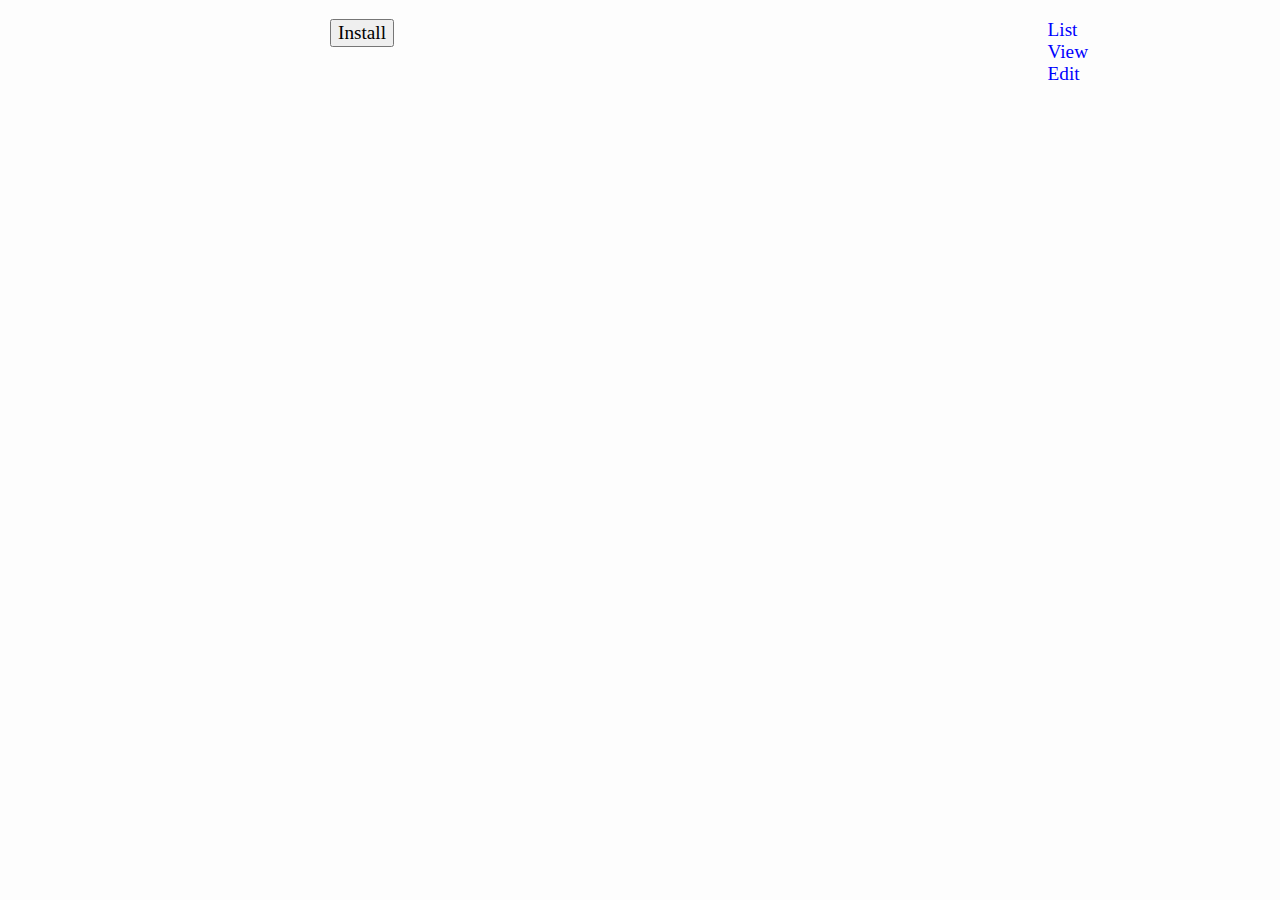
<file: index.html>
<!doctype html>
<html lang=en-US>

<head>
    <meta charset='utf-8'>
    <title>The Air Horner</title>
    <meta http-equiv='X-UA-Compatible' content='IE=edge'>
    <meta name='description' content='An Air horn. Probably the best air horn web app there is.'>
    <meta name='viewport' content='width=device-width, initial-scale=1'>
    <link rel='canonical' href='https://airhorner.com/'>
    <link rel='manifest' href='manifest.json'>
    <meta name='mobile-web-app-capable' content='yes'>
    <meta name='apple-mobile-web-app-capable' content='yes'>
    <meta name='application-name' content='Air Horner'>
    <meta name='apple-mobile-web-app-status-bar-style' content='black'>
    <meta name='apple-mobile-web-app-title' content='Air Horner'>
    <link rel='icon' sizes='192x192' href='/images/touch/Airhorner_192.png'>
    <link rel='apple-touch-icon' href='/images/touch/Airhorner_192.png'>
    <meta name='msapplication-TileImage' content='/images/touch/Airhorner_144.png'>
    <meta name='msapplication-TileColor' content='#2196F3'>
    <meta name='theme-color' content='#2196F3'>
    <meta property='og:title' content='Air Horn'>
    <meta property='og:type' content='website'>
    <meta property='og:image' content='https://airhorner.com/images/touch/Airhorner_192.png'>
    <meta property='og:url' content='https://airhorner.com/'>
    <meta property='og:description'
        content='The best and easiest Air Horn web app there is. No install just use it right away in your browser!'>
    <meta name='twitter:card' content='summary'>
    <meta name='twitter:url' content='https://airhorner.com/'>
    <meta name='twitter:title' content='Air Horn'>
    <meta name='twitter:description'
        content='The best and easiest Air Horn web app there is. No install just use it right away in your browser!'>
    <meta name='twitter:image' content='https://airhorner.com/images/touch/Airhorner_192.png'>
    <meta name='twitter:creator' content='@paul_kinlan'>
    <link rel='stylesheet' href='style.css'>
    <script src='/js/pwacompat.min.js' async></script>
</head>

<body>

    <main>

        <span class="fr fonty">
            <a id='listlink'>List</a><br>
            <a id='viewlink'>View</a><br>
            <a id='editlink'>Edit</a>
        </span>
        <div class="fonty" id="rendered">

        </div>

        <textarea class="writing" id="editable" style="-webkit-user-select:text;display:none;" rows=110
            placeholder="Click here and start writing" autofocus>
# this is a test
 
*some test*
        </textarea>

        <div id='installer'>
            <button class='button'>Install</button>
        </div>
    </main>


    <script src="/js/lz-string.js"></script>
    <script src="/js/pako.min.js"></script>
    <script src="/js/crypto-js.min.js"></script>
    <script src="/js/lunr.min.js"></script>
    <script src="/js/localforage.js"></script>
    <script src="/js/showdown.min.js"></script>
    <script>
        if ('serviceWorker' in navigator) {
            navigator.serviceWorker.register('/sw.js', {
                    scope: '/'
                })
                .then(function (registration) {
                    console.log('Service Worker Registered');
                });
            navigator.serviceWorker.ready.then(function (registration) {
                console.log('Service Worker Ready');
            });
        }
    </script>
    <script>
        // replace all function
        String.prototype.replaceAll = function (search, replacement) {
            var target = this;
            return target.replace(new RegExp(search, 'g'), replacement);
        };



        // Feel free to change the drivers order :)
        localforage.setDriver([
            localforage.INDEXEDDB,
            localforage.WEBSQL,
            localforage.LOCALSTORAGE
        ]).then(function () {
            var key = 'STORE_KEY';
            // var value = 'What we save offline';
            var value = 'asdf';
            value[0] = 65
            // var value = undefined;
            var UNKNOWN_KEY = 'unknown_key';

            localforage.setItem(key, value, function () {
                console.log('Using:' + localforage.driver());
                console.log('Saved: ' + value);

                localforage.getItem(key).then(function (readValue) {
                    console.log('Read: ', readValue);
                });

                // Since this key hasn't been set yet, we'll get a null value
                localforage.getItem(UNKNOWN_KEY, function (err, readValue) {
                    console.log('Result of reading ' + UNKNOWN_KEY, readValue);
                });
            });
        });

        var CY = {};
        CY.debounce = function (func, wait, immediate) {
            var timeout;
            return function () {
                var context = this,
                    args = arguments;
                var later = function () {
                    timeout = null;
                    if (!immediate) {
                        func.apply(context, args);
                    }
                };
                var callNow = immediate && !timeout;
                clearTimeout(timeout);
                timeout = setTimeout(later, wait || 200);
                if (callNow) {
                    func.apply(context, args);
                }
            };
        };

        CY.contentEdited = function () {
            // console.log('edited');
            var markdown = document.getElementById("editable").value.replaceAll("<br>", "\n");
            c = new showdown.Converter()
            document.getElementById("rendered").innerHTML = c.makeHtml(markdown);
        };
        document.getElementById("editable").addEventListener('input', CY.debounce(CY.contentEdited, 200));


        CY.loadEditor = function () {
            document.getElementById("rendered").style.display = 'none'; // needed to add brs at end
            document.getElementById("editable").style.display = 'inline-block'; // needed to add brs at end
            document.getElementById("editable").focus();
            // autoExpand(document.getElementById("editable"));
        };

        CY.hideEditor = function () {
            document.getElementById("editable").style.display = 'none'; // needed to add brs at end
            document.getElementById("rendered").style.display = 'inline-block'; // needed to add brs at end
        };


        editlink = document.getElementById("editlink")
        if (editlink != null) {
            editlink.addEventListener("click", CY.loadEditor);
        }
        viewlink = document.getElementById("viewlink")
        if (viewlink != null) {
            viewlink.addEventListener("click", CY.hideEditor);
        }



        var documents = [{
            "name": "Lunr",
            "text": "Like Solr, but much smaller, and not as bright."
        }, {
            "name": "React",
            "text": "A JavaScript library for building user interfaces."
        }, {
            "name": "Lodash",
            "text": "A modern JavaScript utility library delivering modularity, performance & extras."
        }]
        var idx = lunr(function () {
            this.ref('name')
            this.field('text')

            documents.forEach(function (doc) {
                this.add(doc)
            }, this)
        })

        idx.search("bright")





        // Encrypt
        var ciphertext = CryptoJS.AES.encrypt('my message', 'secret key 123');

        // Decrypt
        var bytes = CryptoJS.AES.decrypt(ciphertext.toString(), 'secret key 123');
        var plaintext = bytes.toString(CryptoJS.enc.Utf8);


        // compression 
        str =
            "😀 😁 😂 🤣 😃 😄 😅 😆 😉 😊 😋 😎 😍 The passage experienced a surge in popularity during the 1960s when Letraset used it on their dry-transfer sheets, and again during the 90s as desktop publishers bundled the text with their software. Today it's seen all around the web; on templates, websites, and stock designs. Use our generator to get your own, or read on for the authoritative history of lorem ipsum.  There are many variations of passages of Lorem Ipsum available, but the majority have suffered alteration in some form, by injected humour, or randomised words which don't look even slightly believable. If you are going to use a passage of Lorem Ipsum, you need to be sure there isn't anything embarrassing hidden in the middle of text. All the Lorem Ipsum generators on the Internet tend to repeat predefined chunks as necessary, making this the first true generator on the Internet. It uses a dictionary of over 200 Latin words, combined with a handful of model sentence structures, to generate Lorem Ipsum which looks reasonable. The generated Lorem Ipsum is therefore always free from repetition, injected humour, or non-characteristic words etc."
        c = btoa(pako.deflate(str, {
            to: 'string',
            level: 6,
        }));
        d = pako.inflate(atob(c), {
            to: 'string'
        })
        console.log(str.length)
        console.log(c.length)
        console.log(d);





        var compressed = LZString.compressToUTF16(str);
        console.log("Size of compressed sample is: " + compressed.length);
        localStorage.setItem("myData", compressed);


        localforage.setItem("test1", compressed, function () {
            localforage.getItem("test1").then(function (readValue) {
                string = LZString.decompressFromUTF16(readValue);
                console.log("Sample is: " + string);
            });

        });


        ciphertext = CryptoJS.AES.encrypt(LZString.compressToBase64(str), 'secret key 123');

        // Decrypt
        bytes = CryptoJS.AES.decrypt(ciphertext.toString(), 'secret key 123');
        plaintext = bytes.toString(CryptoJS.enc.Utf8);
        console.log(LZString.decompressFromBase64(plaintext));
    </script>
</body>

</html>
</file>
<file: style.css>
html {
    line-height: 1.15;
    -webkit-text-size-adjust: 100%
}

body {
    margin: 0
}

main {
    display: block
}

h1 {
    font-size: 2em;
}

hr {
    box-sizing: content-box;
    height: 0;
    overflow: visible
}

pre {
    font-family: monospace, monospace;
    font-size: 1em
}

a {
    background-color: transparent
}

abbr[title] {
    border-bottom: none;
    text-decoration: underline;
    text-decoration: underline dotted
}

b,
strong {
    font-weight: bolder
}

code,
kbd,
samp {
    font-family: monospace, monospace;
    font-size: 1em
}

small {
    font-size: 80%
}

sub,
sup {
    font-size: 75%;
    line-height: 0;
    position: relative;
    vertical-align: baseline
}

sub {
    bottom: -.25em
}

sup {
    top: -.5em
}

img {
    border-style: none
}

button,
input,
optgroup,
select,
textarea {
    font-family: inherit;
    font-size: 100%;
    line-height: 1.15;
    margin: 0
}

button,
input {
    overflow: visible
}

button,
select {
    text-transform: none
}

[type=button],
[type=reset],
[type=submit],
button {
    -webkit-appearance: button
}

[type=button]::-moz-focus-inner,
[type=reset]::-moz-focus-inner,
[type=submit]::-moz-focus-inner,
button::-moz-focus-inner {
    border-style: none;
    padding: 0
}

[type=button]:-moz-focusring,
[type=reset]:-moz-focusring,
[type=submit]:-moz-focusring,
button:-moz-focusring {
    outline: 1px dotted ButtonText
}

fieldset {
    padding: .35em .75em .625em
}

legend {
    box-sizing: border-box;
    color: inherit;
    display: table;
    max-width: 100%;
    padding: 0;
    white-space: normal
}

progress {
    vertical-align: baseline
}

textarea {
    overflow: auto
}

[type=checkbox],
[type=radio] {
    box-sizing: border-box;
    padding: 0
}

[type=number]::-webkit-inner-spin-button,
[type=number]::-webkit-outer-spin-button {
    height: auto
}

[type=search] {
    -webkit-appearance: textfield;
    outline-offset: -2px
}

[type=search]::-webkit-search-decoration {
    -webkit-appearance: none
}

::-webkit-file-upload-button {
    -webkit-appearance: button;
    font: inherit
}

details {
    display: block
}

summary {
    display: list-item
}

template {
    display: none
}

[hidden] {
    display: none
}


/* rwtxt */

main {
    margin: 1em auto;

    max-width: 620px;
    font-size: 1.2em;
    font-family: "Times New Roman", Times, serif;

    -webkit-font-smoothing: antialiased;
    text-rendering: optimizeLegibility;

}

p {
    line-height: 1.35em;
}

li {
    line-height: 1.4em;
}

ul,
ol {
    padding-left: 1.5em;
}

sup {
    line-height: 0em;
    font-size: 0.7em;
}





* {
    margin: 0;
}

body {
    margin: 1em;
    background: rgb(253, 253, 253);
}


figure,
p,
ul,
ol,
pre,
hr {
    margin-bottom: 1.1em;
}

h1 {
    line-height: 1.25;
    margin-bottom: 0.4em;
}

h2,
h3,
h4,
h5 {
    line-height: 1.25;
    margin-bottom: 0.2em;
    margin-top: 1em;
}

h1 {
    font-size: 1.6em;
    letter-spacing: .004em
}

h2 {
    font-size: 1.3em;
    letter-spacing: .009em
}

h3 {
    font-size: 1.2em;
    letter-spacing: .009em
}

h4 {
    font-weight: 600;
    font-size: 1.1em;
}

h5 {
    font-weight: 600;
    font-size: 1.05em;
}

blockquote {
    margin: 1.5em 1em;
    font-style: italic;
    quotes: "\201C""\201D""\2018""\2019";
    width: 100%;
    font-size: 0.9em;
}

a {
    color: #0000FF;
    text-decoration: none;
    cursor: pointer;
}

code {
    background-color: rgba(27, 31, 35, .05);
    border-radius: 3px;
    font-size: 85%;
    margin: 0;
    padding: .2em .4em;
}

pre {
    word-wrap: normal;
    background-color: #f6f8fa;
    border-radius: 3px;
    font-size: 85%;
    line-height: 1.45;
    overflow: auto;
    padding: 16px;
}

pre code {
    background-color: transparent;
    border: 0;
    display: inline;
    line-height: inherit;
    margin: 0;
    max-width: auto;
    overflow: visible;
    padding: 0;
    word-wrap: normal;
}

pre>code {
    background: transparent;
    border: 0;
    font-size: 100%;
    margin: 0;
    padding: 0;
    white-space: pre;
    word-break: normal;
}







img {
    width: 100%;
}

figcaption {
    color: #777;
    font-size: 0.9rem;
    text-align: center;
}


.list>div {
    grid-template-columns: 1fr min-content;
    display: grid;
    grid-column-gap: 5px;
    padding-top: 5px;
}

.list>div div {
    white-space: nowrap;
    overflow: hidden;
    text-overflow: ellipsis;
}

.list>div div:last-child {
    padding-right: .25em;
    color: #888;
    font-size: 90%;
    padding-top: 1px;
    font-variant-numeric: tabular-nums;
    letter-spacing: -.012em;
}

.list a {
    text-decoration: none;
}



.fr {
    float: right;
    position: absolute;
    right: 2em;
}

.icons {
    float: right;
    position: fixed;
    top: 1em;
    right: 1em;
    display: none;
}

.keeplow {
    margin-top: auto;
}



#editlink:hover {
    cursor: pointer;
}

.smaller {
    font-size: 85%;
}

.grayed {
    color: #aaa;
    text-align: right;
    padding-top: 3em;
}

a.grayed {
    border-bottom: 0.5px solid #aaa;
}

.grey {
    color: #aaa;
}



summary {
    margin-bottom: 0.5em;
}

.writing {
    font-family: "Times New Roman", Times, serif;
    line-height: 1.25em;
    font-size: 1em;
    background: rgb(253, 253, 253);
    width: 100%;
    height: 100%;
    box-sizing: border-box;
    -moz-box-sizing: border-box;
    -webkit-box-sizing: border-box;
    border: 0;
    border: none;
    outline: none;
    -webkit-box-shadow: none;
    -moz-box-shadow: none;
    box-shadow: none;
    resize: none;
    overflow: hidden;
}

/* On screens that are 992px or less, set the background color to blue */
@media screen and (min-width: 1400px) {
    .fr {
        right: 18em;
    }
}

@media screen and (max-width: 1400px) {
    .fr {
        right: 10em;
    }
}

@media screen and (max-width: 992px) {
    .fr {
        right: 6em;
    }
}

/* On screens that are 600px or less, set the background color to olive */
@media screen and (max-width: 600px) {
    .fr {
        right: 1em;
    }
}

@media screen and (max-device-width: 480px) {
    main {
        font-size: 1.15em;
    }

    .writing {
        font-size: 1em;
    }
}

[contenteditable]:focus {
    outline: 0px solid transparent;
}
</file>
